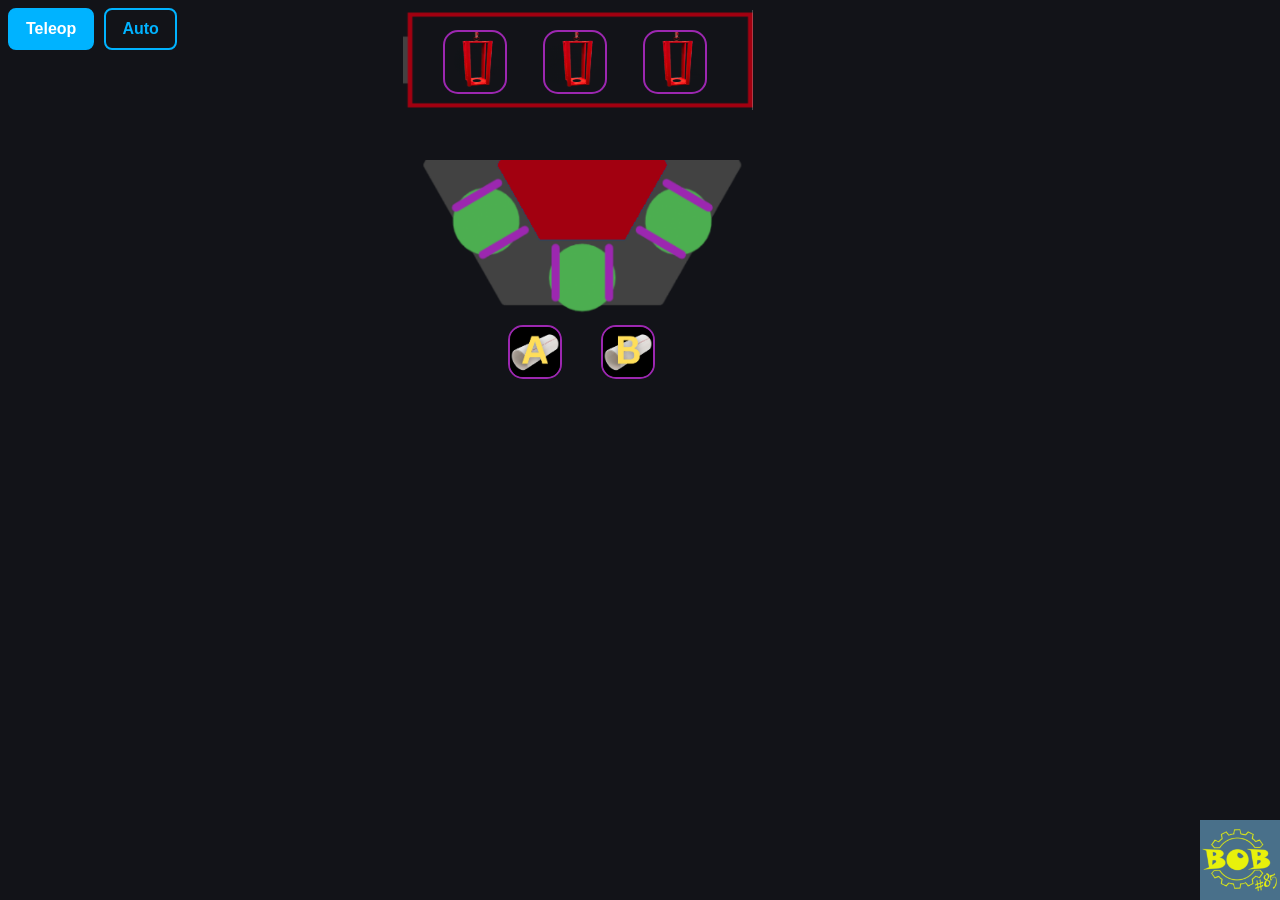
<file: src/main/deploy/web/index.html>
<!DOCTYPE html>
<html>
<head>
    <title>Reef Position Selector</title>
    <meta charset="UTF-8">
    <meta name="viewport" content="width=device-width, initial-scale=1.0">
    <link rel="stylesheet" href="style.css">
</head>
<body>
    <div class="tabs">
        <button class="tab-button active" onclick="showContainer('reefcontainer')">Teleop</button>
        <button class="tab-button" onclick="showContainer('autocontainer')">Auto</button>
    </div>

    <div class="container reefcontainer active">
        <img class="reef" id="reef" src="images/reefs/reef-half-red.jpg" alt="Reef Image">
        
        <img class="button positionL" data-value="L" src="images/coral/coral-a.jpg" onclick="sendReefPosition('L')" alt="Coral A">
        <img class="button positionR" data-value="R" src="images/coral/coral-b.jpg" onclick="sendReefPosition('R')" alt="Coral B">
        <!--<img class="button positionC" data-value="C" src="images/coral/coral-c.jpg" onclick="sendReefPosition('C')" alt="Coral C">
        <img class="button positionD" data-value="D" src="images/coral/coral-d.jpg" onclick="sendReefPosition('D')" alt="Coral D">
        <img class="button positionE" data-value="E" src="images/coral/coral-e.jpg" onclick="sendReefPosition('E')" alt="Coral E">
        <img class="button positionF" data-value="F" src="images/coral/coral-f.jpg" onclick="sendReefPosition('F')" alt="Coral F">
        <img class="button positionG" data-value="G" src="images/coral/coral-g.jpg" onclick="sendReefPosition('G')" alt="Coral G">
        <img class="button positionH" data-value="H" src="images/coral/coral-h.jpg" onclick="sendReefPosition('H')" alt="Coral H">
        <img class="button positionI" data-value="I" src="images/coral/coral-i.jpg" onclick="sendReefPosition('I')" alt="Coral I">
        <img class="button positionJ" data-value="J" src="images/coral/coral-j.jpg" onclick="sendReefPosition('J')" alt="Coral J">
        <img class="button positionK" data-value="K" src="images/coral/coral-k.jpg" onclick="sendReefPosition('K')" alt="Coral K">
        <img class="button positionL" data-value="L" src="images/coral/coral-l.jpg" onclick="sendReefPosition('L')" alt="Coral L">-->
        <img class="barge" id="barge" src="images/barges/barge-red.jpg" alt="Barge Image">

        <img class="button cageCA" data-value="CA" src="images/cages/cage-red.jpg" onclick="selectCage('CA')" alt="Cage Image A">
        <img class="button cageCB" data-value="CB" src="images/cages/cage-red.jpg" onclick="selectCage('CB')" alt="Cage Image B">
        <img class="button cageCC" data-value="CC" src="images/cages/cage-red.jpg" onclick="selectCage('CC')"alt="Cage Image C">
    </div>
    
    <div class="container autocontainer">  
        <img class="autoReef" id="autoReef" src="images/reefs/reef-red.jpg" alt="Reef Image">
            
        <img class="button autoPositionA" data-value="A" src="images/coral/coral-a.jpg" onclick="selectAutoPosition('A')" alt="Coral A">
        <img class="button autoPositionB" data-value="B" src="images/coral/coral-b.jpg" onclick="selectAutoPosition('B')" alt="Coral B">
        <img class="button autoPositionC" data-value="C" src="images/coral/coral-c.jpg" onclick="selectAutoPosition('C')" alt="Coral C">
        <img class="button autoPositionD" data-value="D" src="images/coral/coral-d.jpg" onclick="selectAutoPosition('D')" alt="Coral D">
        <img class="button autoPositionE" data-value="E" src="images/coral/coral-e.jpg" onclick="selectAutoPosition('E')" alt="Coral E">
        <img class="button autoPositionF" data-value="F" src="images/coral/coral-f.jpg" onclick="selectAutoPosition('F')" alt="Coral F">
        <img class="button autoPositionG" data-value="G" src="images/coral/coral-g.jpg" onclick="selectAutoPosition('G')" alt="Coral G">
        <img class="button autoPositionH" data-value="H" src="images/coral/coral-h.jpg" onclick="selectAutoPosition('H')" alt="Coral H">
        <img class="button autoPositionI" data-value="I" src="images/coral/coral-i.jpg" onclick="selectAutoPosition('I')" alt="Coral I">
        <img class="button autoPositionJ" data-value="J" src="images/coral/coral-j.jpg" onclick="selectAutoPosition('J')" alt="Coral J">
        <img class="button autoPositionK" data-value="K" src="images/coral/coral-k.jpg" onclick="selectAutoPosition('K')" alt="Coral K">
        <img class="button autoPositionL" data-value="L" src="images/coral/coral-l.jpg" onclick="selectAutoPosition('L')" alt="Coral L">
        <button class="updateselectionbutton" onclick="updateAutoSelection()">Update Selections</button>
        <button class="resetautoselectionsbutton" onclick="clearAutoSelections()">Reset Selections</button>
    </div>

    <img class="logo" src="images/logos/logo-bob.jpg" alt="Logo">

    <script src="networktables.js"></script>
    <script src="tabmanager.js"></script>
</body>
</html>
</file>
<file: src/main/deploy/web/style.css>
/* Background */
body {
    background-color: #121318;
}

/* Tabs */
.tabs { 
    display: flex; 
    gap: 10px; 
    margin-bottom: 10px; 
}
.tab-button { 
    padding: 10px 20px; 
    cursor: pointer; 
    border: 1px solid #ccc; 
    border-radius: 5px; 
}
.tab-button.active { 
    background-color: #007BFF; 
    color: white; 
}

/* General Containers */
.container {
    position: relative;
    display: none;
    text-align: center;
}
.active {
    display: inline-block;
}

/* Images */
.reef {
    display: block;
    position: absolute;
    height: 160px;
    width: 325px;
    left: 410px;
    top: 100px;
}

.barge {
    display: block;
    position: absolute;
    height: 350px;
    width: 100px;
    left: 520px;
    top: -175px;
    transform: rotate(-90deg);
}

.autoReef {
    display: block;
    position: absolute;
    height: 325px;
    width: 325px;
    left: 750px;
    transform: rotate(-90deg);
}

.source {
    display: block;
    width: 150px;
    height: 450px;
}

.logo {
    position: absolute;
    right: 0px;
    bottom: 0px;
    height: 80px;
    width: 80px;
}

/* Reef & Source Containers */

.sourcecontainer {
    top: -90px;
    left: -80px;
    transform: rotate(-90deg);
}

.container img {
    display: block;
}

/* Buttons */
.button {
    position: absolute;
    width: 60px;
    height: 60px;
    border: 2px solid #9c27b0;
    border-radius: 15px;
    cursor: pointer;
}

.button:hover {
    filter: brightness(0.7);
}

.selected {
    border: 4px solid #a20010;
    filter: brightness(0.5);
}

/* Tabs container */
.tabs {
    display: flex;
    gap: 10px;
    margin-bottom: 10px;
}

/* Tab buttons */
.tab-button {
    display: flex;
    align-items: center;
    gap: 8px;
    padding: 10px 16px;
    font-size: 1rem;
    font-weight: bold;
    border: 2px;
    border-radius: 8px;
    cursor: pointer;
    border: 2px solid #00b3ff; 
    background-color: #121318;
    color: #00b3ff;
    transition: background 0.2s, transform 0.1s;
}

/* Active tab styling */
.tab-button.active {
    background-color: #00b3ff;
    color: white;
}

.tab-button:hover {
    background-color: #4159a6; /* Darker blue */
}

/* General Containers */
.container {
    position: relative;
    display: none; /* Hide all containers by default */
    text-align: center;
}

/* Show active parent container */
.container.active {
    display: block; /* Or inline-block, depending on your desired layout */
}

.selection-box {
    display: flex;
    align-items: center;
    gap: 10px;
    border: 2px solid #0048a7; /* Blue border */
    padding: 10px;
    margin-top: 10px;
    border-radius: 10px; /* Rounded corners for box */
    background-color: #e6f0ff;;
    max-width: 350px;
    box-sizing: border-box;
}

.selection-box select {
    padding: 5px;
    border: 2px solid #0048a7; /* Blue border for dropdowns */
    border-radius: 8px; /* Rounded dropdown corners */
    background-color: white; 
    color: #0048a7; /* Blue text in dropdowns */
    outline: none;
    cursor: pointer;
}

.selection-box select:focus {
    border-color: #003580; /* Darker blue for focus effect */
}

.indicator {
    color: #0048a7; /* Blue text */
    font-weight: bold;
    margin-right: 10px;
    font-size: 1.2em;
}

/* Button Positions */
.positionL {top: 265px; left: 500px;}
.positionR {top: 265px; left: 593px;}


/* Auto Position Buttons */
.autoPositionA, .autoPositionB, .autoPositionC, .autoPositionD, 
.autoPositionE, .autoPositionF, .autoPositionG, .autoPositionH, 
.autoPositionI, .autoPositionJ, .autoPositionK, .autoPositionL {
    width: 50px;
    height: 50px;
    position: absolute;
}

.positionL, .positionR {
    width: 50px;
    height: 50px;
    position: absolute;
}
.autoPositionA {top: 320px; left: 840px;}
.autoPositionB {top: 320px; left: 932px;}
.autoPositionC {top: 270px; left: 1025px;}
.autoPositionD {top: 200px; left: 1065px;}
.autoPositionE {top: 80px; left: 1065px;}
.autoPositionF {top: 10px; left: 1025px;}
.autoPositionG {top: -40px; left: 932px;}
.autoPositionH {top: -40px; left: 840px;}
.autoPositionI {top: 10px; left: 745px;}
.autoPositionJ {top: 80px; left: 705px;}
.autoPositionK {top: 200px; left: 705px;}
.autoPositionL {top: 270px; left: 745px;}
.updateselectionbutton {
    position: absolute; 
    top: 375px; 
    left: 140px;
    width: 120px;
    height: 60px;
    border: 2px solid #9c27b0;
    border-radius: 15px;
    background-color: #121318;
    color: #ee90e3;
    font-weight: bold;
    cursor: pointer;
}

.cageCA { left: 435px; top: -30px;}
.cageCB { left: 535px; top: -30px;}
.cageCC { left: 635px; top: -30px;}

.resetautoselectionsbutton {
    position: absolute; 
    top: 375px; 
    left: 0px;
    width: 120px;
    height: 60px;
    border: 2px solid #9c27b0;
    border-radius: 15px;
    background-color: #121318;
    color: #ee90e3;
    font-weight: bold;
    cursor: pointer;
}

.updateselectionbutton:hover, .resetautoselectionsbutton:hover {
    background-color: #af5abe; 
}

/* Color Codes */
/* Blue hex: #0048a7 */
/* Red hex: #a20010 */
/* OG orange hex: #ff5722 */
</file>
